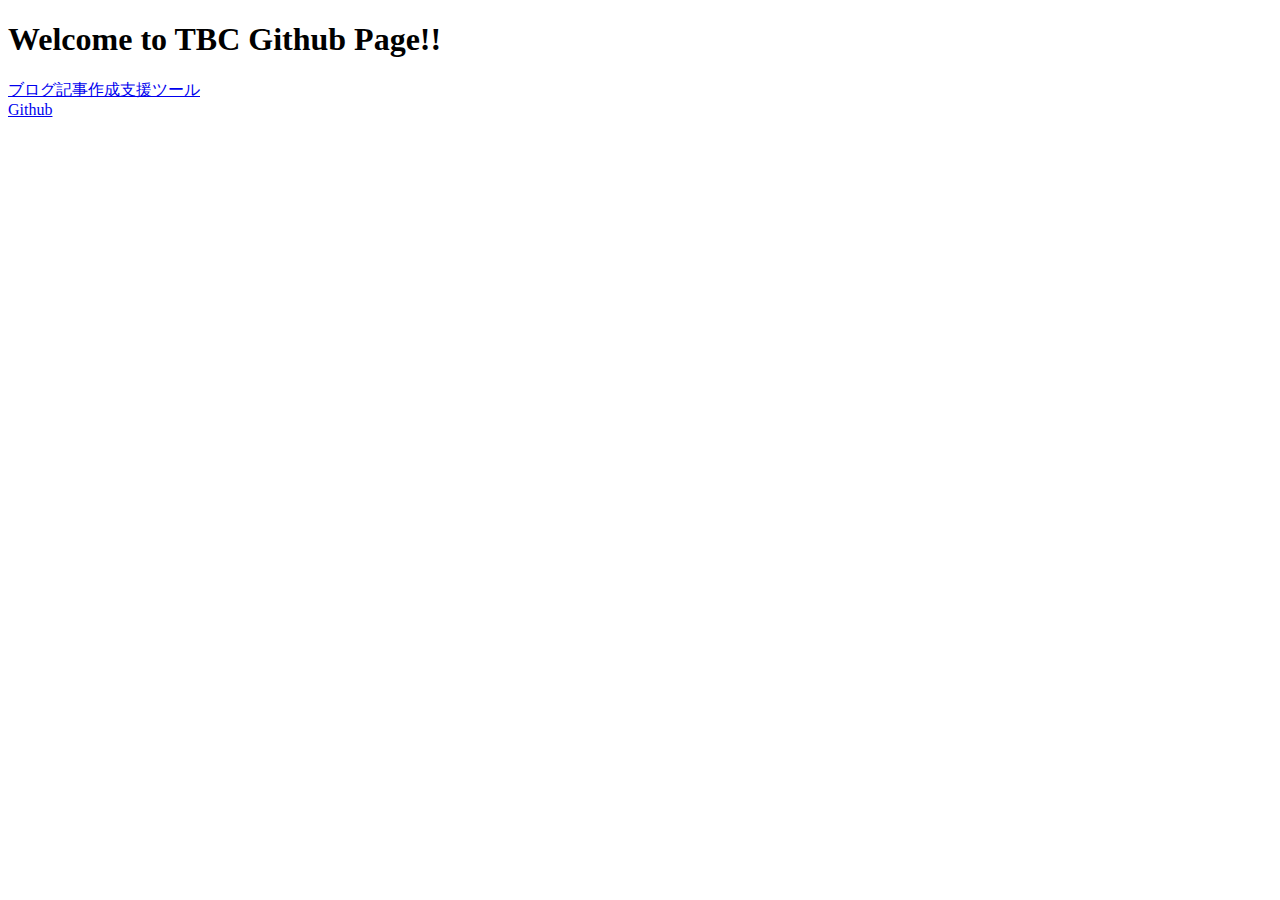
<file: index.html>
<!DOCTYPE html>
<html>

<head>
    <title>Jump</title>
    <meta name="robots" content="noindex" />
</head>

<body>
    <!--For Developer-->
    <h1>Welcome to TBC Github Page!!</h1>
    <a href="./make_html">ブログ記事作成支援ツール</a><br>
    <a href="https://github.com/Taki-High-School-Business-Club">Github</a>
    <!-- <script>
        window.location.replace('https://github.com/Taki-High-School-Business-Club/pages#readme');
    </script> -->
</body>

</html>
</file>
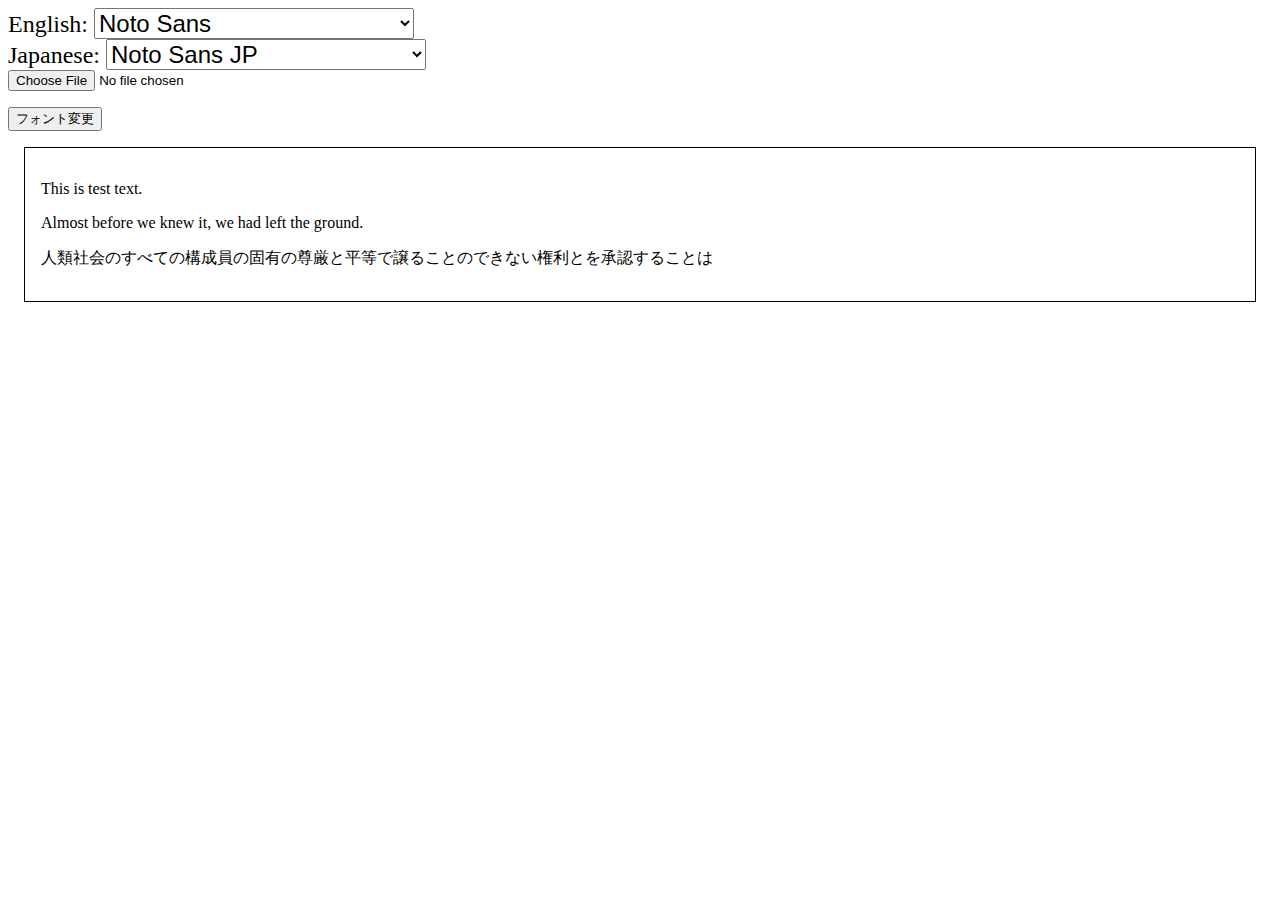
<file: font_change/index.html>
<!DOCTYPE html>
<html lang="ja">
<head>
    <meta charset="UTF-8">
    <meta http-equiv="X-UA-Compatible" content="IE=edge">
    <meta name="viewport" content="width=device-width, initial-scale=1.0">
    <title>Document</title>
    <!--css-->
    <link rel="stylesheet" href="./css/style.css">
    <!--js-->
    <script src="https://ajax.googleapis.com/ajax/libs/jquery/3.6.0/jquery.min.js"></script>
    <!--font-->
    <link rel="preconnect" href="https://fonts.googleapis.com">
    <link rel="preconnect" href="https://fonts.gstatic.com" crossorigin>
    <link href="https://fonts.googleapis.com/css2?family=DotGothic16&family=Moon+Dance&family=Noto+Sans+JP&family=Noto+Serif+JP&family=Reggae+One&family=Source+Code+Pro&display=swap" rel="stylesheet">
</head>
<body>
    <div class="Container">
        <div class="English-Select">
            <label class="English__Label Select__Label Label">English:</label>
            <select class="English__Select Select">
                <option class="English__Select--i1" value="Noto Sans JP">Noto Sans</option>
                <option class="English__Select--i2" value="Noto Serif JP">Noto Serif</option>
                <option class="English__Select--i3" value="Moon Dance">Moon Dance</option>
                <option class="English__Select--i4" value="Source Code Pro">Source Code Pro</option>
            </select>
        </div>
        <div class="Japanese-Select">
            <label class="Japanese__Label Select__Label Label">Japanese:</label>
            <select class="Japanese__Select Select">
                <option class="Japanese__Select--i1" value="Noto Sans JP">Noto Sans JP</option>
                <option class="Japanese__Select--i2" value="Noto Serif JP">Noto Serif JP</option>
                <option class="Japanese__Select--i3" value="DotGothic16">DotGothic16</option>
                <option class="Japanese__Select--i4" value="Reggae One">Reggae One</option>
            </select>
        </div>
        <div class="Font-File-Select">
            <input type="file" class="Font__File__Select">
            <p></p>
            <button type="button" class="Font-File-Select--Submit">フォント変更</button>
        </div>
        <div class="Test-Text">
            <div class="en">
                <p>This is test text.</p>
                <p>Almost before we knew it, we had left the ground.</p>
            </div>
            <div class="ja">
                <p>人類社会のすべての構成員の固有の尊厳と平等で譲ることのできない権利とを承認することは</p>
            </div>
        </div>
    </div>
    <script>
        $(".Select").change(function () { 
            const enFont= $('.English__Select').val()
            console.log("en = " + enFont);
            const jaFont= $('.Japanese__Select').val()
            console.log("ja = " + jaFont);
            $(".en").css("font-family", `${enFont}` );
            $(".ja").css("font-family", `${jaFont}` );
            }
        )
        $(".Font-File-Select--Submit").click(function () { 
            console.log($(".Font__File__Select").val());
            console.log($('.Font__File__Select')[0].files[0].name);
        });
    </script>
</body>
</html>
</file>
<file: font_change/css/style.css>
.English-Select {
  font-size: 1.5rem;
}

.English-Select .English__Label {
  font-size: inherit;
}

.English-Select .English__Select {
  font-size: inherit;
  width: 20rem;
}

.English-Select .English__Select .English__Select--i1 {
  font-family: 'Noto Sans JP', sans-serif;
}

.English-Select .English__Select .English__Select--i2 {
  font-family: 'Noto Serif JP', serif;
}

.English-Select .English__Select .English__Select--i3 {
  font-family: 'Moon Dance', cursive;
}

.English-Select .English__Select .English__Select--i4 {
  font-family: 'Source Code Pro', monospace;
}

.Japanese-Select {
  font-size: 1.5rem;
}

.Japanese-Select .Japanese__Label {
  font-size: inherit;
}

.Japanese-Select .Japanese__Select {
  font-size: inherit;
  width: 20rem;
}

.Japanese-Select .Japanese__Select .Japanese__Select--i1 {
  font-family: 'Noto Sans JP', sans-serif;
}

.Japanese-Select .Japanese__Select .Japanese__Select--i2 {
  font-family: 'Noto Serif JP', serif;
}

.Japanese-Select .Japanese__Select .Japanese__Select--i3 {
  font-family: 'DotGothic16', sans-serif;
}

.Japanese-Select .Japanese__Select .Japanese__Select--i4 {
  font-family: 'Reggae One', cursive;
}

.Test-Text {
  border: 1px solid black;
  margin: 1em;
  padding: 1em;
}
/*# sourceMappingURL=style.css.map */
</file>
